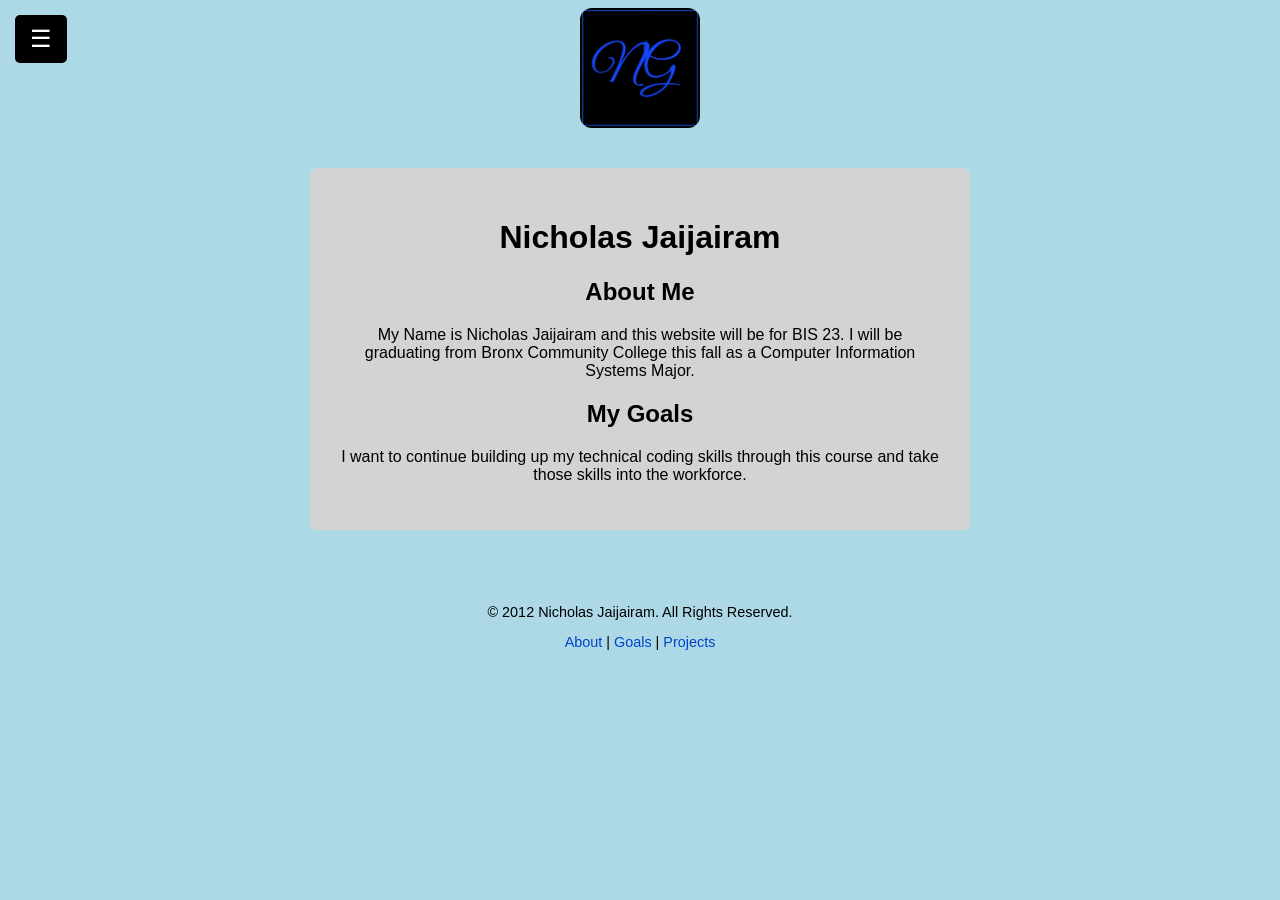
<file: index.html>
<!DOCTYPE html>
<html>
<head>
  <title>Nicholas Jaijairam</title>
  <link rel="stylesheet" href="styles.css?v=2">
</head>
  <img src="NJlogo.jpg" alt="NJ Logo" style="display: block; margin: 0 auto 20px auto; width: 120px; border-radius: 12px;">
<body>

  <!-- Hamburger Toggle Button -->
  <button class="menu-btn" onclick="toggleMenu()">&#9776;</button>

  <!-- Side Navigation Menu -->
  <div id="sideNav" class="sidenav">
    <a href="javascript:void(0)" class="close-btn" onclick="toggleMenu()">&times;</a>
    <a href="index.html">Home</a>
    <a href="about.html">About</a>
    <a href="goals.html">Goals</a>
    <a href="projects.html">Projects</a>
  </div>

  <!-- Background Overlay -->
  <div id="overlay" class="overlay" onclick="toggleMenu()"></div>
  
  <div class="container">
    <h1>Nicholas Jaijairam</h1>

    <h2>About Me</h2>
    <p>My Name is Nicholas Jaijairam and this website will be for BIS 23. I will be graduating from Bronx Community College this fall as a Computer Information Systems Major.</p>

    <h2>My Goals</h2>
    <p>I want to continue building up my technical coding skills through this course and take those skills into the workforce.</p>
  </div>

  <footer>
      <p>&copy; 2012 Nicholas Jaijairam. All Rights Reserved.</p>
      <p>
        <a href="about.html">About</a> | 
        <a href="goals.html">Goals</a> | 
        <a href="projects.html">Projects</a>
      </p>
    </footer>

  <script>
    function toggleMenu() {
      const nav = document.getElementById("sideNav");
      const overlay = document.getElementById("overlay");
      
      if (nav.style.width === "250px") {
        nav.style.width = "0";
        overlay.classList.remove("active");
      } else {
        nav.style.width = "250px";
        overlay.classList.add("active");
      }
    }
    
    document.addEventListener('mousemove', (e) => {
      const particle = document.createElement('div');
      particle.className = 'trail-particle';
      
      particle.style.left = e.clientX + 'px';
      particle.style.top = e.clientY + 'px';
      
      document.body.appendChild(particle);

      setTimeout(() => {
  particle.remove();
  }, 300);
    });
  </script>
  </div>
</body>
</html>
</body>
</html>
</file>
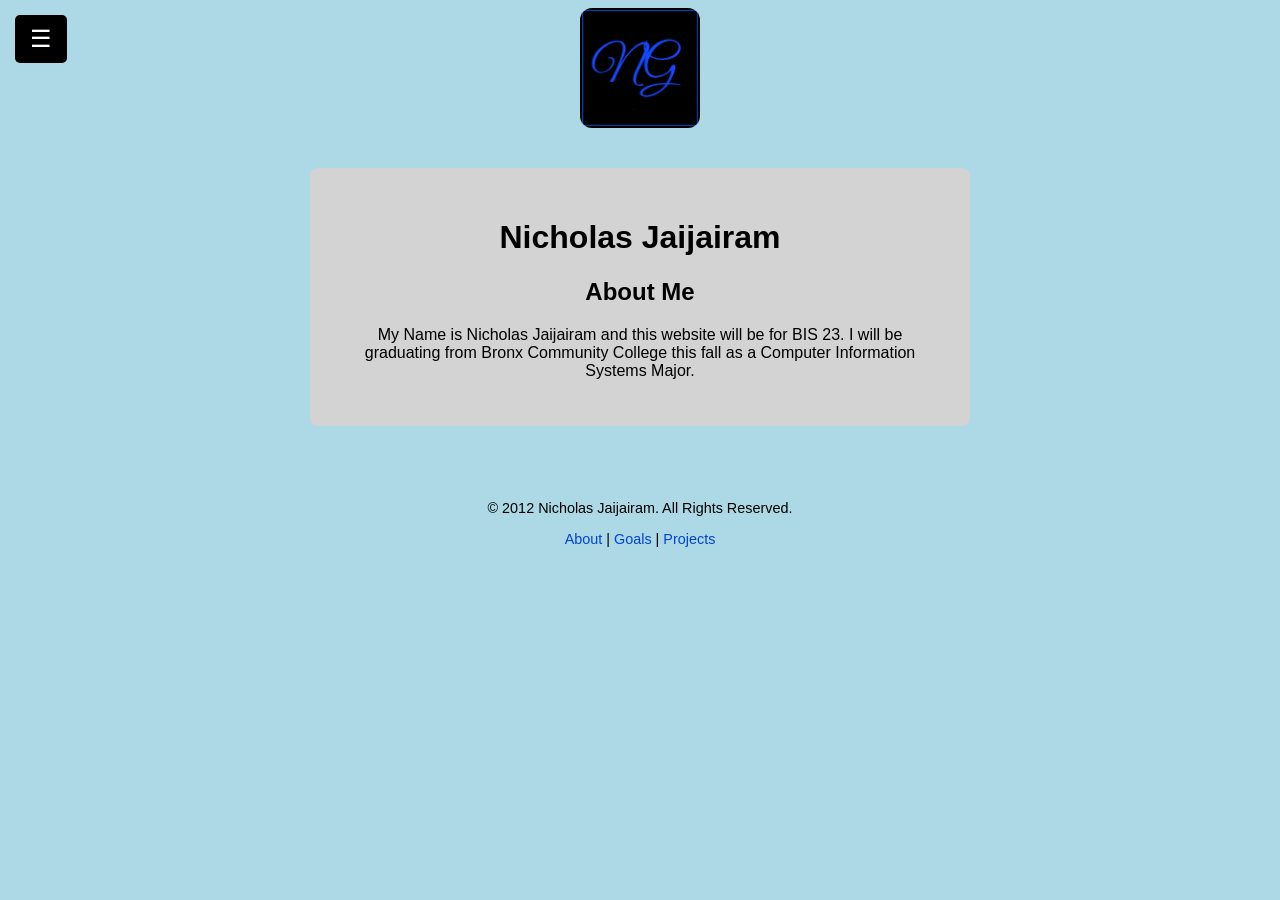
<file: about.html>
<!DOCTYPE html>
<html>
<head>
  <title>Nicholas Jaijairam</title>
  <link rel="stylesheet" href="styles.css?v=2">
</head>
  <img src="NJlogo.jpg" alt="NJ Logo" style="display: block; margin: 0 auto 20px auto; width: 120px; border-radius: 12px;">
<body>

  <!-- Hamburger Toggle Button -->
  <button class="menu-btn" onclick="toggleMenu()">&#9776;</button>

  <!-- Side Navigation Menu -->
  <div id="sideNav" class="sidenav">
    <a href="javascript:void(0)" class="close-btn" onclick="toggleMenu()">&times;</a>
    <a href="index.html">Home</a>
    <a href="about.html">About</a>
    <a href="goals.html">Goals</a>
    <a href="projects.html">Projects</a>
  </div>

  <!-- Background Overlay -->
  <div id="overlay" class="overlay" onclick="toggleMenu()"></div>
  
  <div class="container">
    <h1>Nicholas Jaijairam</h1>

    <h2>About Me</h2>
    <p>My Name is Nicholas Jaijairam and this website will be for BIS 23. I will be graduating from Bronx Community College this fall as a Computer Information Systems Major.</p>

  </div>

  <footer>
      <p>&copy; 2012 Nicholas Jaijairam. All Rights Reserved.</p>
      <p>
        <a href="about.html">About</a> | 
        <a href="goals.html">Goals</a> | 
        <a href="projects.html">Projects</a>
      </p>
    </footer>

  <script>
    function toggleMenu() {
      const nav = document.getElementById("sideNav");
      const overlay = document.getElementById("overlay");
      
      if (nav.style.width === "250px") {
        nav.style.width = "0";
        overlay.classList.remove("active");
      } else {
        nav.style.width = "250px";
        overlay.classList.add("active");
      }
    }
    
    document.addEventListener('mousemove', (e) => {
      const particle = document.createElement('div');
      particle.className = 'trail-particle';
      
      particle.style.left = e.clientX + 'px';
      particle.style.top = e.clientY + 'px';
      
      document.body.appendChild(particle);

      setTimeout(() => {
  particle.remove();
  }, 300);
    });
  </script>
  </div>
</body>
</html>
</body>
</html>
</file>
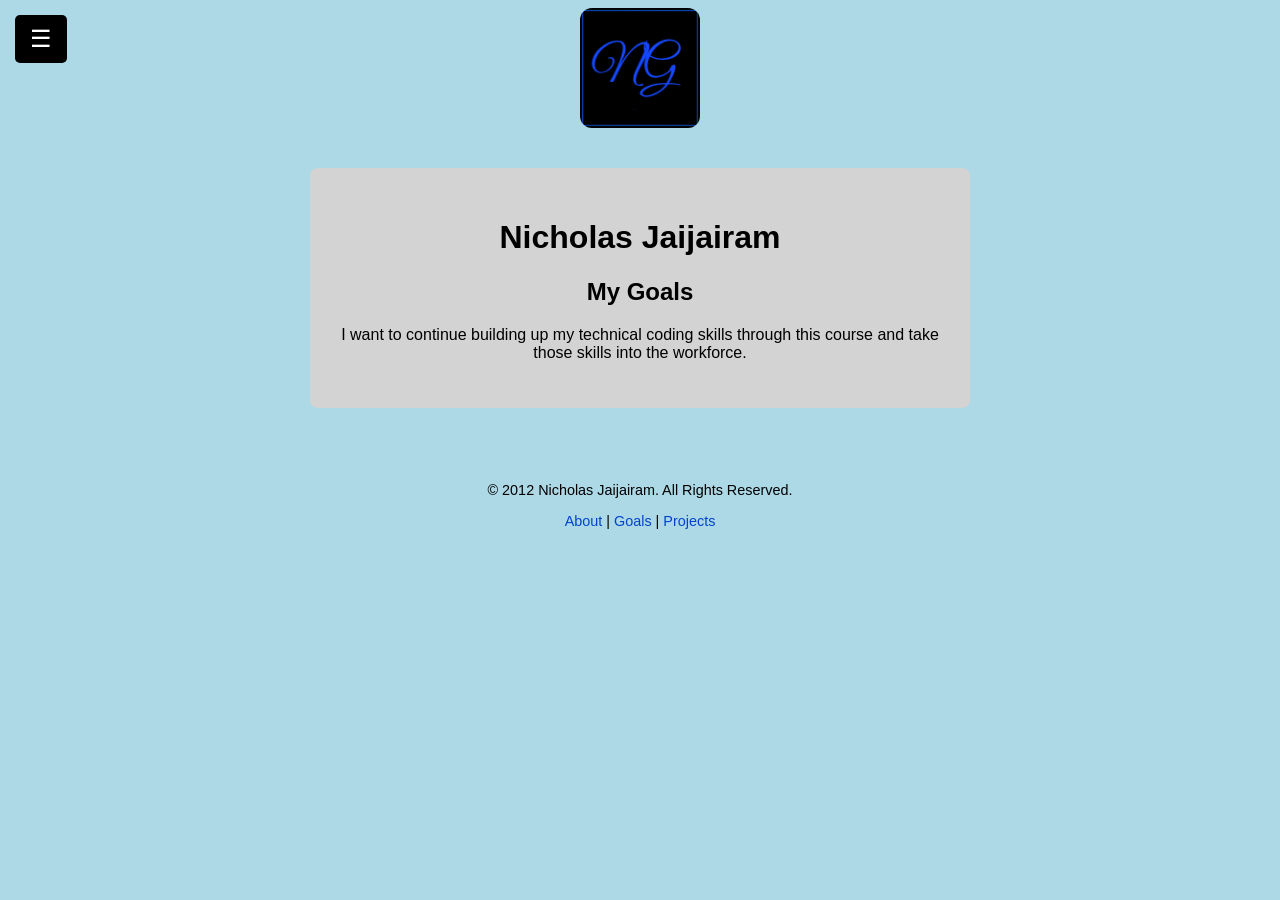
<file: goals.html>
<!DOCTYPE html>
<html>
<head>
  <title>Nicholas Jaijairam</title>
  <link rel="stylesheet" href="styles.css?v=2">
</head>
  <img src="NJlogo.jpg" alt="NJ Logo" style="display: block; margin: 0 auto 20px auto; width: 120px; border-radius: 12px;">
<body>

  <!-- Hamburger Toggle Button -->
  <button class="menu-btn" onclick="toggleMenu()">&#9776;</button>

  <!-- Side Navigation Menu -->
  <div id="sideNav" class="sidenav">
    <a href="javascript:void(0)" class="close-btn" onclick="toggleMenu()">&times;</a>
    <a href="index.html">Home</a>
    <a href="about.html">About</a>
    <a href="goals.html">Goals</a>
    <a href="projects.html">Projects</a>
  </div>

  <!-- Background Overlay -->
  <div id="overlay" class="overlay" onclick="toggleMenu()"></div>
  
  <div class="container">
    <h1>Nicholas Jaijairam</h1>

   <h2>My Goals</h2>
    <p>I want to continue building up my technical coding skills through this course and take those skills into the workforce.</p>
  </div>

  <footer>
      <p>&copy; 2012 Nicholas Jaijairam. All Rights Reserved.</p>
      <p>
        <a href="about.html">About</a> | 
        <a href="goals.html">Goals</a> | 
        <a href="projects.html">Projects</a>
      </p>
    </footer>

  <script>
    function toggleMenu() {
      const nav = document.getElementById("sideNav");
      const overlay = document.getElementById("overlay");
      
      if (nav.style.width === "250px") {
        nav.style.width = "0";
        overlay.classList.remove("active");
      } else {
        nav.style.width = "250px";
        overlay.classList.add("active");
      }
    }
    
    document.addEventListener('mousemove', (e) => {
      const particle = document.createElement('div');
      particle.className = 'trail-particle';
      
      particle.style.left = e.clientX + 'px';
      particle.style.top = e.clientY + 'px';
      
      document.body.appendChild(particle);

      setTimeout(() => {
  particle.remove();
  }, 300);
    });
  </script>
  </div>
</body>
</html>
</body>
</html>
</file>
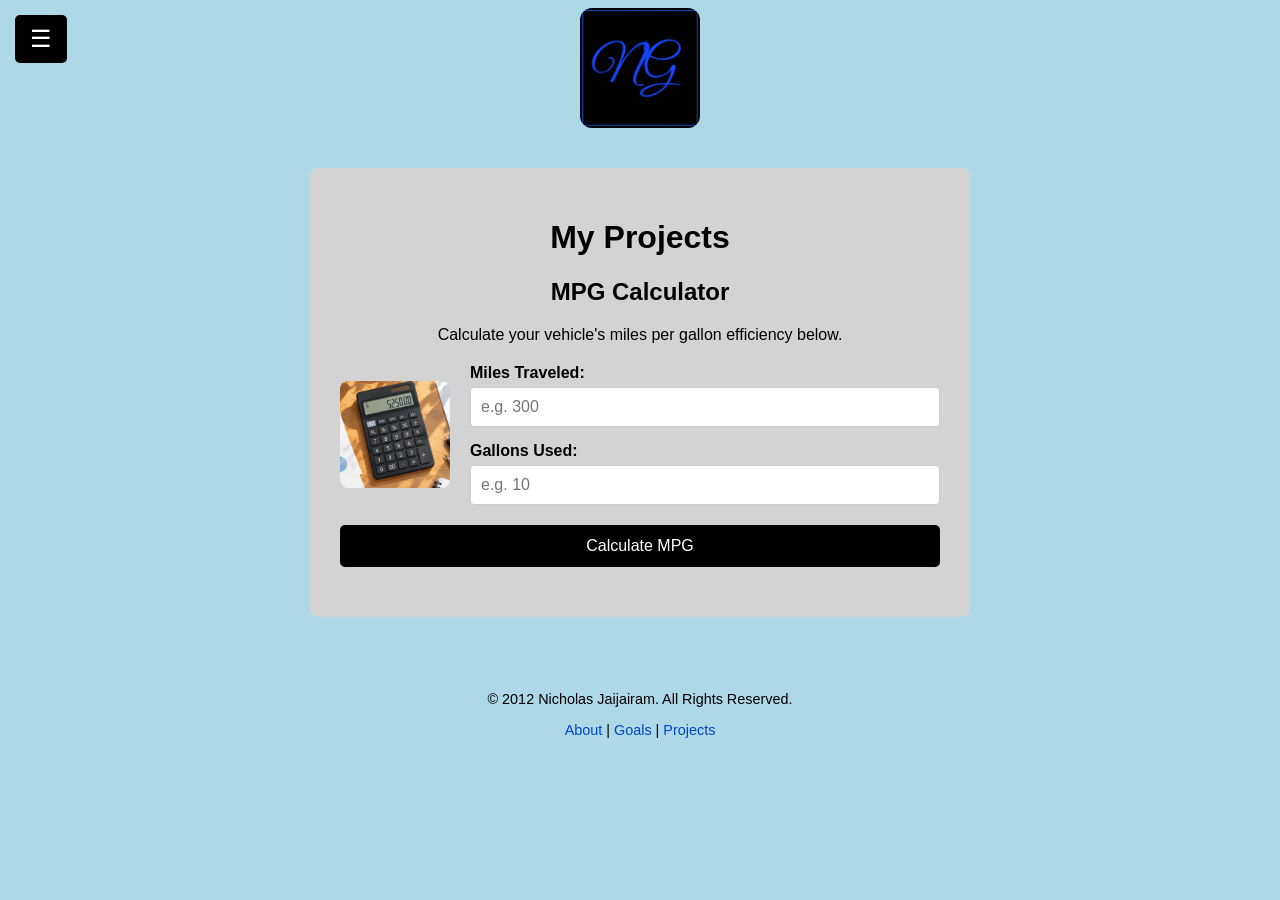
<file: projects.html>
<!DOCTYPE html>
<html>
<head>
  <title>Nicholas Jaijairam - Projects</title>
  <link rel="stylesheet" href="styles.css?v=2">
</head>
<body>
  <img src="NJlogo.jpg" alt="NJ Logo" style="display: block; margin: 0 auto 20px auto; width: 120px; border-radius: 12px;">

  <!-- Hamburger Toggle Button -->
  <button class="menu-btn" onclick="toggleMenu()">&#9776;</button>

  <!-- Side Navigation Menu -->
  <div id="sideNav" class="sidenav">
    <a href="javascript:void(0)" class="close-btn" onclick="toggleMenu()">&times;</a>
    <a href="index.html">Home</a>
    <a href="about.html">About</a>
    <a href="goals.html">Goals</a>
    <a href="projects.html">Projects</a>
  </div>

  <!-- Background Overlay -->
  <div id="overlay" class="overlay" onclick="toggleMenu()"></div>
  
  <div class="container">
    <h1>My Projects</h1>

    <h2>MPG Calculator</h2>
    <p>Calculate your vehicle's miles per gallon efficiency below.</p>

    <!-- Side-by-side layout with larger calculator image on the left -->
    <div style="display: flex; gap: 20px; align-items: center; margin-top: 20px;">
      <img src="calculator.png" alt="Calculator" style="width: 110px; height: auto; object-fit: contain; border-radius: 8px; flex-shrink: 0;">

      <div style="flex: 1; display: flex; flex-direction: column; gap: 15px; text-align: left;">
        <div style="display: flex; flex-direction: column;">
          <label for="milesTraveled" style="font-weight: bold; margin-bottom: 5px; font-family: 'Trebuchet MS', sans-serif;">Miles Traveled:</label>
          <input type="number" id="milesTraveled" placeholder="e.g. 300" step="any" style="width: 100%; padding: 10px; border: 1px solid #ccc; border-radius: 4px; box-sizing: border-box; font-size: 16px;">
        </div>

        <div style="display: flex; flex-direction: column;">
          <label for="gallonsOfGas" style="font-weight: bold; margin-bottom: 5px; font-family: 'Trebuchet MS', sans-serif;">Gallons Used:</label>
          <input type="number" id="gallonsOfGas" placeholder="e.g. 10" step="any" style="width: 100%; padding: 10px; border: 1px solid #ccc; border-radius: 4px; box-sizing: border-box; font-size: 16px;">
        </div>
      </div>
    </div>

    <div style="margin-top: 20px;">
      <button onclick="calculateMPG()" style="background-color: #000; color: #fff; border: none; padding: 12px; font-size: 16px; border-radius: 5px; cursor: pointer; width: 100%; transition: background 0.3s;">Calculate MPG</button>
    </div>

    <div id="result" style="margin-top: 20px; font-size: 20px; font-weight: bold; color: #0044cc; text-align: center;"></div>
  </div>

  <footer>
      <p>&copy; 2012 Nicholas Jaijairam. All Rights Reserved.</p>
      <p>
        <a href="about.html">About</a> | 
        <a href="goals.html">Goals</a> | 
        <a href="projects.html">Projects</a>
      </p>
  </footer>

  <script>
    function toggleMenu() {
      const nav = document.getElementById("sideNav");
      const overlay = document.getElementById("overlay");
      const menuWidth = window.innerWidth <= 480 ? "100%" : "250px";
      
      if (nav.style.width === menuWidth) {
        nav.style.width = "0";
        overlay.classList.remove("active");
      } else {
        nav.style.width = menuWidth;
        overlay.classList.add("active");
      }
    }
    
    document.addEventListener('mousemove', (e) => {
      const particle = document.createElement('div');
      particle.className = 'trail-particle';
      
      particle.style.left = e.clientX + 'px';
      particle.style.top = e.clientY + 'px';
      
      document.body.appendChild(particle);

      setTimeout(() => {
        particle.remove();
      }, 300);
    });

    function calculateMPG() {
      const miles = parseFloat(document.getElementById('milesTraveled').value);
      const gallons = parseFloat(document.getElementById('gallonsOfGas').value);
      const resultDiv = document.getElementById('result');

      if (isNaN(miles) || isNaN(gallons) || gallons <= 0 || miles < 0) {
        resultDiv.style.color = 'red';
        resultDiv.innerText = "Please enter valid positive numbers.";
        return;
      }

      const milesPerGallon = miles / gallons;

      resultDiv.style.color = '#0044cc';
      resultDiv.innerText = `Result: ${milesPerGallon.toFixed(2)} MPG`;
    }
  </script>
</body>
</html>
</file>
<file: styles.css>
body {
  background-color: lightblue;
  font-family: Arial, sans-serif;
}

.container {
  background-color: #d3d3d3; /* Gray background for the box */
  max-width: 600px;
  margin: 40px auto;
  padding: 30px;
  border-radius: 8px;
}

/* Button style */
.menu-btn {
  font-size: 24px;
  cursor: pointer;
  background-color: #000;
  color: white;
  padding: 10px 15px;
  border: none;
  position: fixed;
  top: 15px;
  left: 15px;
  z-index: 1000;
  border-radius: 5px;
}

/* Side navigation menu */
.sidenav {
  height: 100%;
  width: 0;
  position: fixed;
  z-index: 1001;
  top: 0;
  left: 0;
  background-color: #111;
  overflow-x: hidden;
  transition: 0.3s;
  padding-top: 60px;
}

/* Menu links */
.sidenav a {
  padding: 12px 32px;
  text-decoration: none;
  font-size: 20px;
  color: #818181;
  display: block;
  transition: 0.3s;
}

.sidenav a:hover {
  color: #f1f1f1;
}

/* Close button */
.sidenav .close-btn {
  position: absolute;
  top: 10px;
  right: 25px;
  font-size: 36px;
  margin-left: 50px;
}

/* Background overlay */
.overlay {
  display: none;
  position: fixed;
  top: 0;
  left: 0;
  width: 100%;
  height: 100%;
  background: rgba(0, 0, 0, 0.5);
  z-index: 999;
}

.overlay.active {
  display: block;
}

/* Centers text and applies fonts to headings and paragraphs */
h1, h2, p {
  text-align: center;
  font-family: 'Trebuchet MS', sans-serif;
}

/* Footer styling */
footer {
  text-align: center;
  padding: 20px;
  margin-top: 40px;
  font-size: 0.9em;
}

footer a {
  color: #0044cc;
  text-decoration: none;
}

footer a:hover {
  text-decoration: underline;
}

/* Red Glow Trail Particles */
.trail-particle {
  position: fixed;
  width: 4px;                
  height: 4px;               
  background-color: #ff0000;
  border-radius: 50%;
  pointer-events: none;
  box-shadow: 0 0 4px 2px rgba(255, 0, 0, 0.7);
  transform: translate(-50%, -50%);
  animation: fadeOut 0.3s linear forwards;
  z-index: 9999;
}

@keyframes fadeOut {
  0% {
    opacity: 0.9;
    transform: translate(-50%, -50%) scale(1);
  }
  100% {
    opacity: 0;
    transform: translate(-50%, -50%) scale(0.1);
  }
}

@media screen and (max-width: 480px) {
  .sidenav {
    width: 0; /* Stays hidden initially */
  }
  /* mobile viewport */
}
</file>
